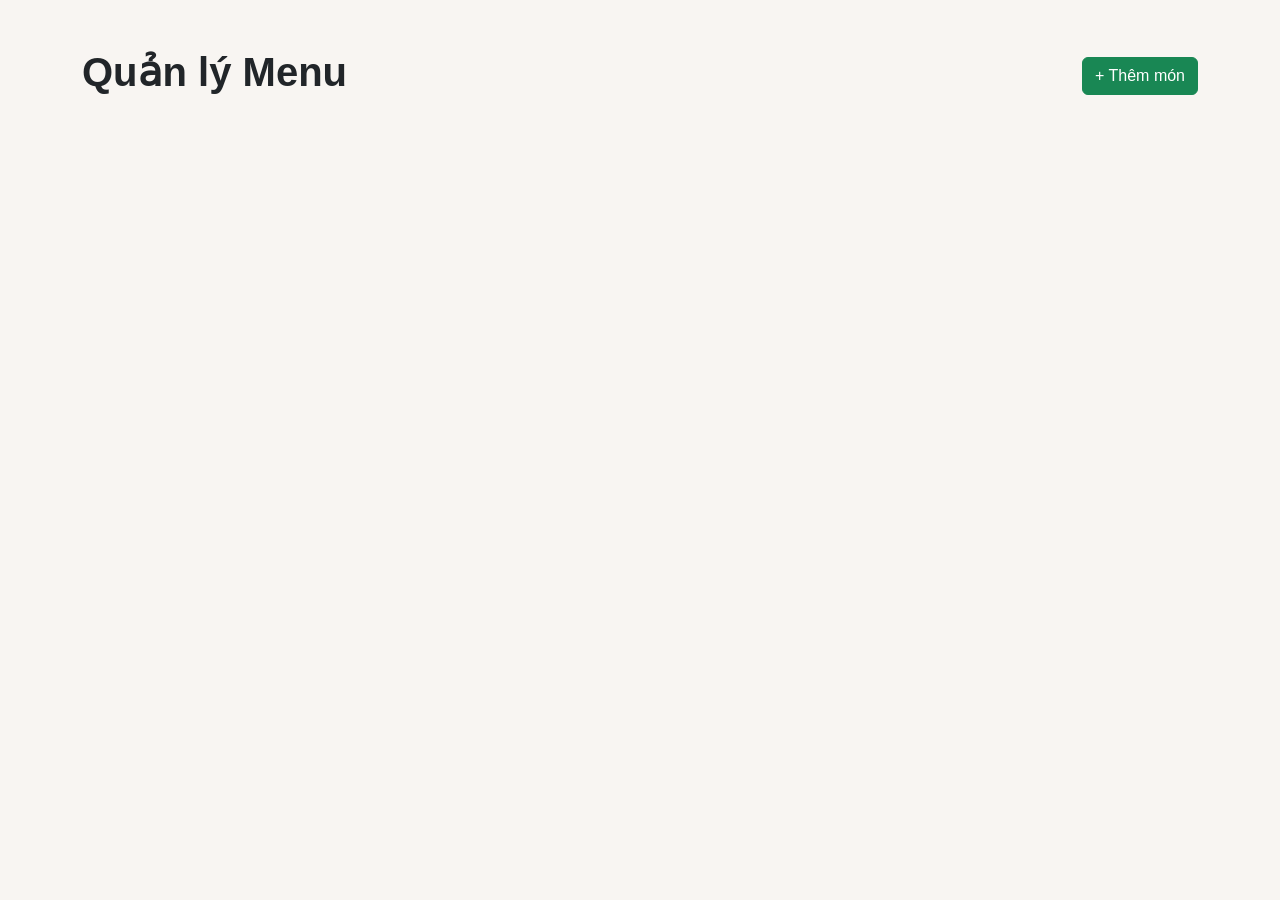
<file: BAITAPLON/admin.html>
<!DOCTYPE html>
<html lang="vi">

<head>

    <meta charset="UTF-8">

    <meta name="viewport" content="width=device-width, initial-scale=1.0">

    <title>Admin</title>

    <link
        href="https://cdn.jsdelivr.net/npm/bootstrap@5.3.3/dist/css/bootstrap.min.css"
        rel="stylesheet"
    >

    <link rel="stylesheet" href="./css/style.css">

</head>

<body>

    <div class="container py-5">

        <div class="d-flex justify-content-between align-items-center mb-5">

            <h1 class="fw-bold">
                Quản lý Menu
            </h1>

            <button
                class="btn btn-success"
                data-bs-toggle="modal"
                data-bs-target="#addModal"
            >
                + Thêm món
            </button>

        </div>

        <div class="row" id="adminDrinkList">

        </div>

    </div>

    <!-- MODAL -->

    <div class="modal fade" id="addModal">

        <div class="modal-dialog">

            <div class="modal-content">

                <div class="modal-body p-4">

                    <h3 class="mb-4">
                        Thêm đồ uống
                    </h3>

                    <form id="addDrinkForm">

                        <input
                            type="text"
                            class="form-control mb-3"
                            placeholder="Tên đồ uống"
                            id="drinkName"
                        >

                        <input
                            type="text"
                            class="form-control mb-3"
                            placeholder="Giá"
                            id="drinkPrice"
                        >

                        <input
                            type="text"
                            class="form-control mb-3"
                            placeholder="URL hình ảnh"
                            id="drinkImage"
                        >

                        <button class="btn btn-dark w-100">
                            Thêm món
                        </button>

                    </form>

                </div>

            </div>

        </div>

    </div>

    <script src="https://cdn.jsdelivr.net/npm/bootstrap@5.3.3/dist/js/bootstrap.bundle.min.js"></script>

    <script src="./js/api.js"></script>
    <script src="./js/admin.js"></script>

</body>

</html>
</file>
<file: BAITAPLON/css/style.css>
*{
    margin:0;
    padding:0;
    box-sizing:border-box;
}

body{
    font-family:'Poppins',sans-serif;
    background:#f8f5f2;
}

.navbar{
    background:white;
    padding:18px 0;
    box-shadow:0 5px 20px rgba(0,0,0,.05);
}

.navbar-brand{
    font-size:32px;
    font-weight:800;
}

.nav-link{
    color:#111 !important;
    font-weight:500;
}

.hero{
    padding:140px 0 80px;
}

.hero-box{
    background:white;
    border-radius:40px;
    padding:60px;
    box-shadow:0 20px 60px rgba(0,0,0,.08);
}

.hero-subtitle{
    color:#c08b5c;
    font-weight:700;
}

.hero h1{
    font-size:65px;
    font-weight:800;
    margin:20px 0;
}

.hero p{
    color:#666;
    line-height:1.8;
    margin-bottom:35px;
}

.main-btn{
    background:#c08b5c;
    color:white;
    border:none;
    padding:16px 35px;
    border-radius:50px;
    text-decoration:none;
    font-weight:600;
}

.hero-image{
    width:100%;
    height:500px;
    object-fit:cover;
    border-radius:35px;
}

.section-title{
    text-align:center;
    margin-bottom:60px;
}

.section-title span{
    color:#c08b5c;
    font-weight:700;
}

.section-title h2{
    font-size:52px;
    font-weight:800;
}

.menu-section{
    padding:100px 0;
}

.search-box{
    max-width:700px;
    margin:auto;
    background:white;
    border-radius:60px;
    padding:18px 25px;
    display:flex;
    align-items:center;
    gap:15px;
    box-shadow:0 15px 40px rgba(0,0,0,.08);
    margin-bottom:40px;
}

.search-box input{
    width:100%;
    border:none;
    outline:none;
}

.filter-wrapper{
    display:flex;
    justify-content:center;
    gap:15px;
    margin-bottom:50px;
    flex-wrap:wrap;
}

.filter-btn{
    border:none;
    background:white;
    padding:12px 24px;
    border-radius:40px;
    font-weight:600;
}

.filter-btn.active{
    background:#111;
    color:white;
}

.drink-card{
    background:white;
    border-radius:28px;
    overflow:hidden;
    box-shadow:0 10px 30px rgba(0,0,0,.08);
    transition:.3s;
}

.drink-card:hover{
    transform:translateY(-10px);
}

.drink-card img{
    width:100%;
    height:300px;
    object-fit:cover;
}

.drink-content{
    padding:25px;
}

.price{
    color:#c08b5c;
    font-size:22px;
    font-weight:700;
    margin:20px 0;
}

.cart-btn{
    width:100%;
    border:none;
    background:#111;
    color:white;
    padding:14px;
    border-radius:50px;
}

.reservation{
    background:#111;
    color:white;
    padding:120px 0;
}

.reservation-wrapper{
    display:grid;
    grid-template-columns:1fr 1fr;
    gap:40px;
}

.restaurant-map{
    background:#1c1c1c;
    border-radius:35px;
    padding:40px;
}

.table-grid{
    display:grid;
    grid-template-columns:repeat(3,1fr);
    gap:20px;
}

.table-item{
    height:120px;
    border-radius:25px;
    background:#2a2a2a;
    display:flex;
    justify-content:center;
    align-items:center;
    cursor:pointer;
    font-weight:700;
}

.table-item.active{
    background:#c08b5c;
}

.vip{
    background:#3b2b20;
}

.booking-form-box{
    background:white;
    color:#111;
    border-radius:35px;
    padding:40px;
}

.booking-input{
    height:60px;
    border-radius:18px;
    padding-left:20px;
}

.cart-floating{
    position:fixed;
    right:30px;
    bottom:30px;
    width:70px;
    height:70px;
    background:#c08b5c;
    border-radius:50%;
    display:flex;
    justify-content:center;
    align-items:center;
    color:white;
    font-size:24px;
    cursor:pointer;
    z-index:999;
}

.cart-count{
    position:absolute;
    top:-5px;
    right:-5px;
    width:28px;
    height:28px;
    background:#111;
    border-radius:50%;
    display:flex;
    justify-content:center;
    align-items:center;
    font-size:12px;
}

.payment-left{
    background:#111;
    color:white;
    padding:50px;
}

.payment-icons{
    display:flex;
    gap:20px;
    font-size:45px;
}

.payment-input{
    height:60px;
    border-radius:18px;
    padding-left:20px;
}

@media(max-width:992px){

    .hero h1{
        font-size:42px;
    }

    .reservation-wrapper{
        grid-template-columns:1fr;
    }

}
</file>
